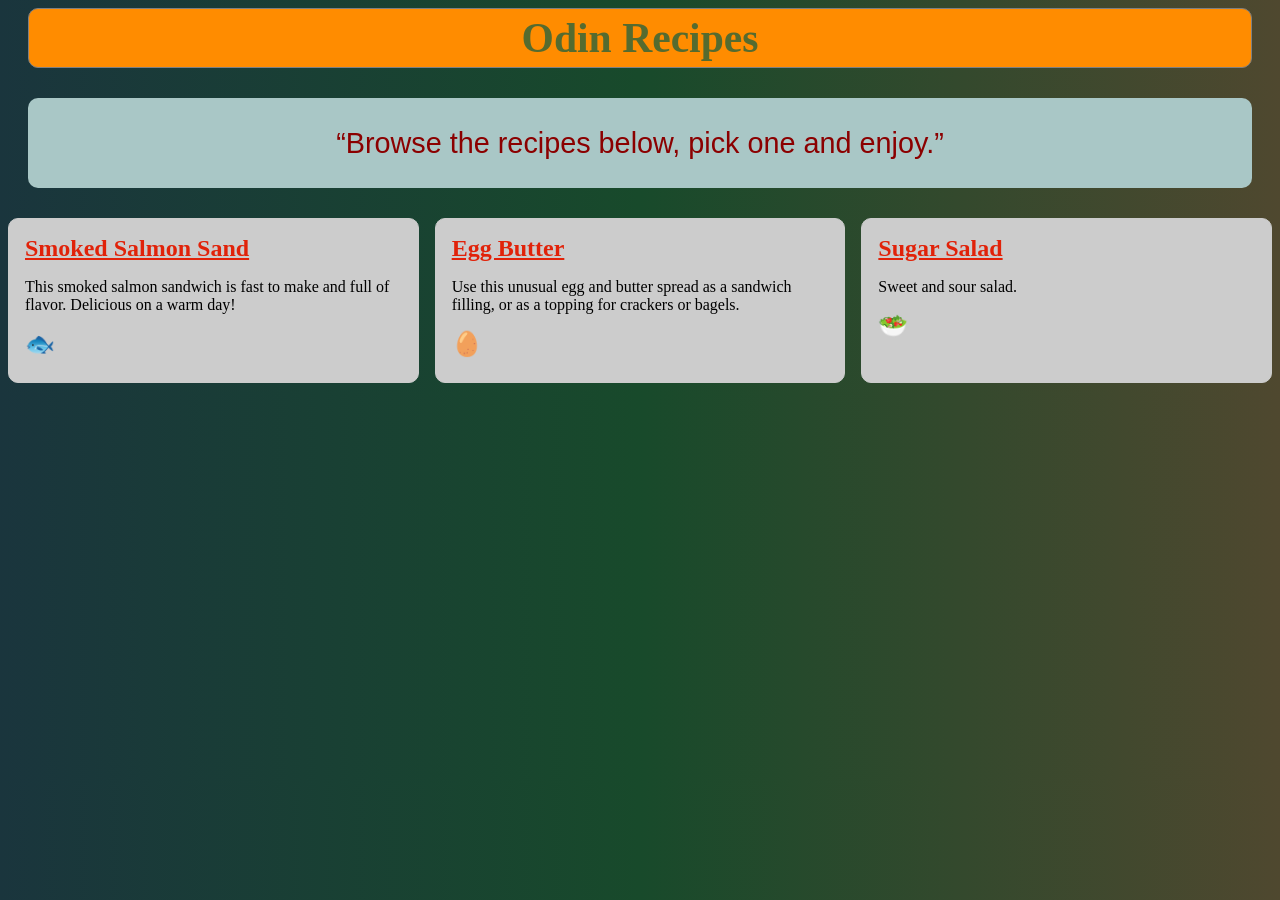
<file: index.html>
<!DOCTYPE html>
<html lang="en">
<head>
    <meta charset="UTF-8">
    <meta name="viewport" content="width=device-width, initial-scale=1.0">
    <link rel="stylesheet" href="./style.css" />
    <title>Odin Recipes</title>
</head>

<body>
    <div class="title"><a href="index.html"><h1>Odin Recipes</h1></a></div>

    <!-- <div class="quote"><p>“Good food is like a hug—warm, comforting, and made with care.”</p></div> -->
    <div class="intro"><p>“Browse the recipes below, pick one and enjoy.”</p></div>

    <div class="flex-recipes">

         <div class="card">
            <a href="./recipes/smokedSalmonSandwich.html">Smoked Salmon Sand</a>
            <p>This smoked salmon sandwich is fast to make and full of flavor. Delicious on a warm day!</p>
            <span class="card-emoji">🐟</span>
         </div>
         <div class="card">
            <a href="./recipes/eggButter.html">Egg Butter</a>
            <p>Use this unusual egg and butter spread as a sandwich filling, or as a topping for crackers or bagels.</p>
            <span class="card-emoji">🥚</span>
         </div>
         <div class="card">
            <a href="./recipes/sugarSalad.html">Sugar Salad</a>
            <p>Sweet and sour salad.</p>
            <span class="card-emoji">🥗</span>
         </div>
    </div>

</body>
</html>
</file>
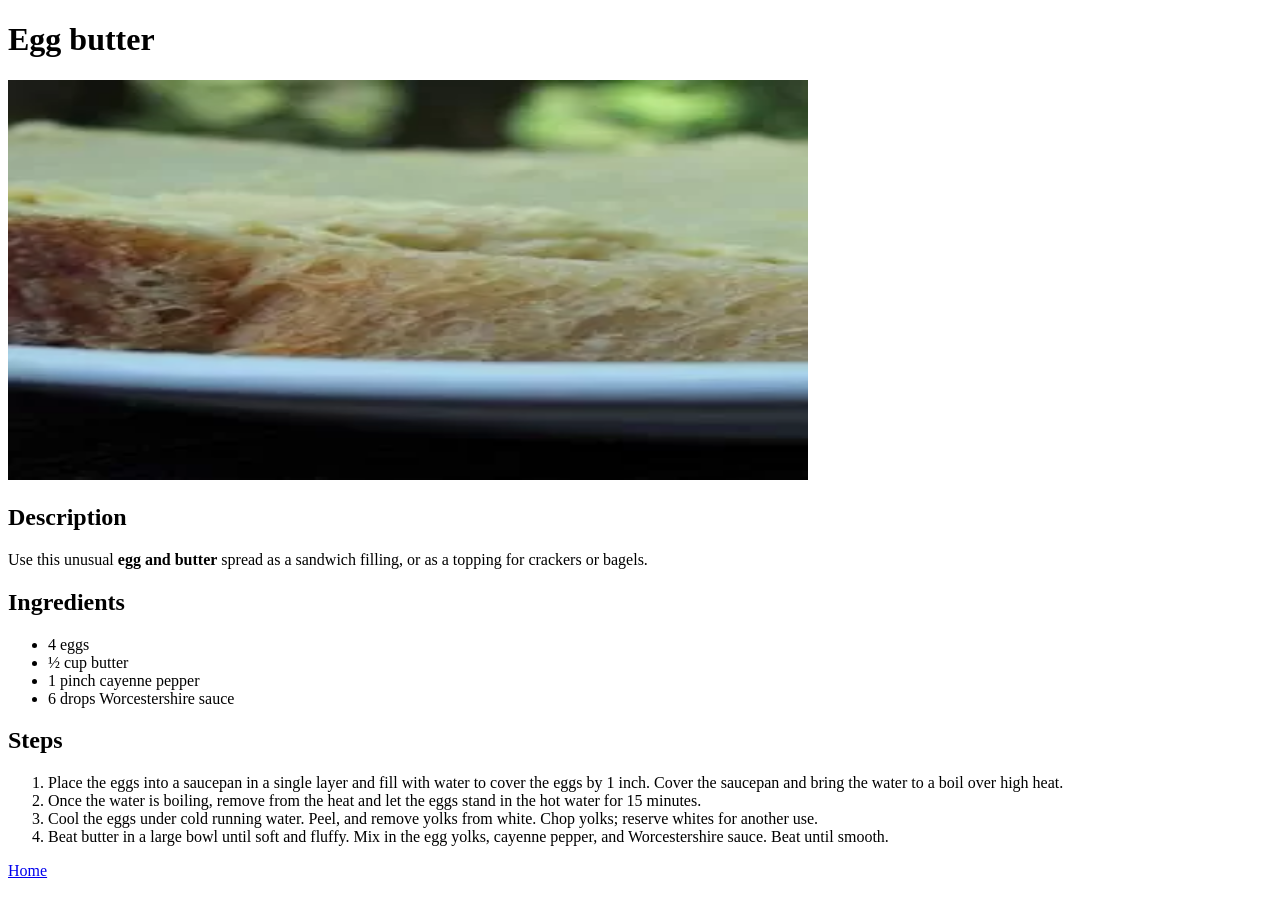
<file: recipes/eggButter.html>
<!DOCTYPE html>
<html lang="en">
<head>
    <meta charset="UTF-8">
    <meta name="viewport" content="width=device-width, initial-scale=1.0">
    <title>Egg Butter | Odin Recipes</title>
</head>
<body>
 <h1>Egg butter</h1>
 <img src="./eggButter.webp" rel="Egg butter" width="800" height="400"><br>
 <h2>Description</h2>   
 <p>Use this unusual <strong>egg and butter</strong> spread as a sandwich filling, or as a topping for crackers or bagels.</p>
 <h2>Ingredients</h2>
 <ul>
    <li>4 eggs</li>
    <li>½ cup butter</li>
    <li>1 pinch cayenne pepper</li>
    <li>6 drops Worcestershire sauce</li>
 </ul>
<h2>Steps</h2>
    <ol>
        <li>Place the eggs into a saucepan in a single layer and fill with water to cover the eggs by 1 inch. Cover the saucepan and bring the water to a boil over high heat.</li>
        <li>Once the water is boiling, remove from the heat and let the eggs stand in the hot water for 15 minutes.</li>
        <li>Cool the eggs under cold running water. Peel, and remove yolks from white. Chop yolks; reserve whites for another use.</li>
        <li>Beat butter in a large bowl until soft and fluffy. Mix in the egg yolks, cayenne pepper, and Worcestershire sauce. Beat until smooth.</li>
    </ol>
 <a href="../index.html">Home</a>
</body>
</html>
</file>
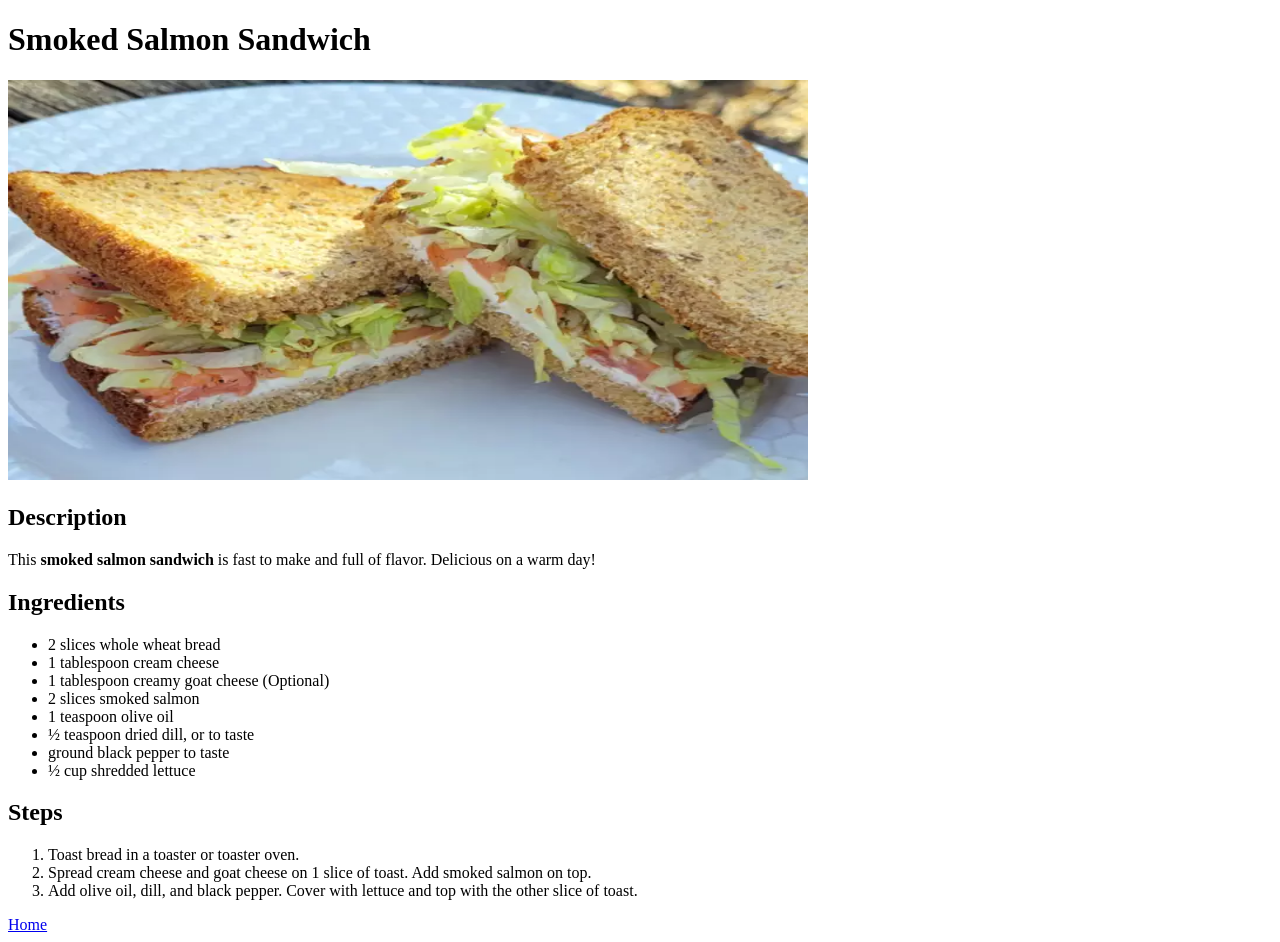
<file: recipes/smokedSalmonSandwich.html>
<!DOCTYPE html>
<html lang="en">
<head>
    <meta charset="UTF-8">
    <meta name="viewport" content="width=device-width, initial-scale=1.0">
    <title>Smoked Salmon Sandwich | Odin Recipes</title>
</head>
<body>
 <h1>Smoked Salmon Sandwich</h1>
 <img src="./smoked.webp" rel="Smoked Salmon Sandwich" width="800" height="400"><br>
 <h2>Description</h2>   
 <p>This <strong>smoked salmon sandwich</strong> is fast to make and full of flavor. Delicious on a warm day!</p>
 <h2>Ingredients</h2>
 <ul>
    <li>2 slices whole wheat bread</li>
    <li>1 tablespoon cream cheese</li>
    <li>1 tablespoon creamy goat cheese (Optional)</li>
    <li>2 slices smoked salmon</li>
    <li>1 teaspoon olive oil</li>
    <li>½ teaspoon dried dill, or to taste</li>
    <li>ground black pepper to taste</li>
    <li>½ cup shredded lettuce</li>
 </ul>
<h2>Steps</h2>
    <ol>
        <li>Toast bread in a toaster or toaster oven.</li>
        <li>Spread cream cheese and goat cheese on 1 slice of toast. Add smoked salmon on top.</li>
        <li>Add olive oil, dill, and black pepper. Cover with lettuce and top with the other slice of toast.</li>
    </ol>
 <a href="../index.html">Home</a>
</body>
</html>
</file>
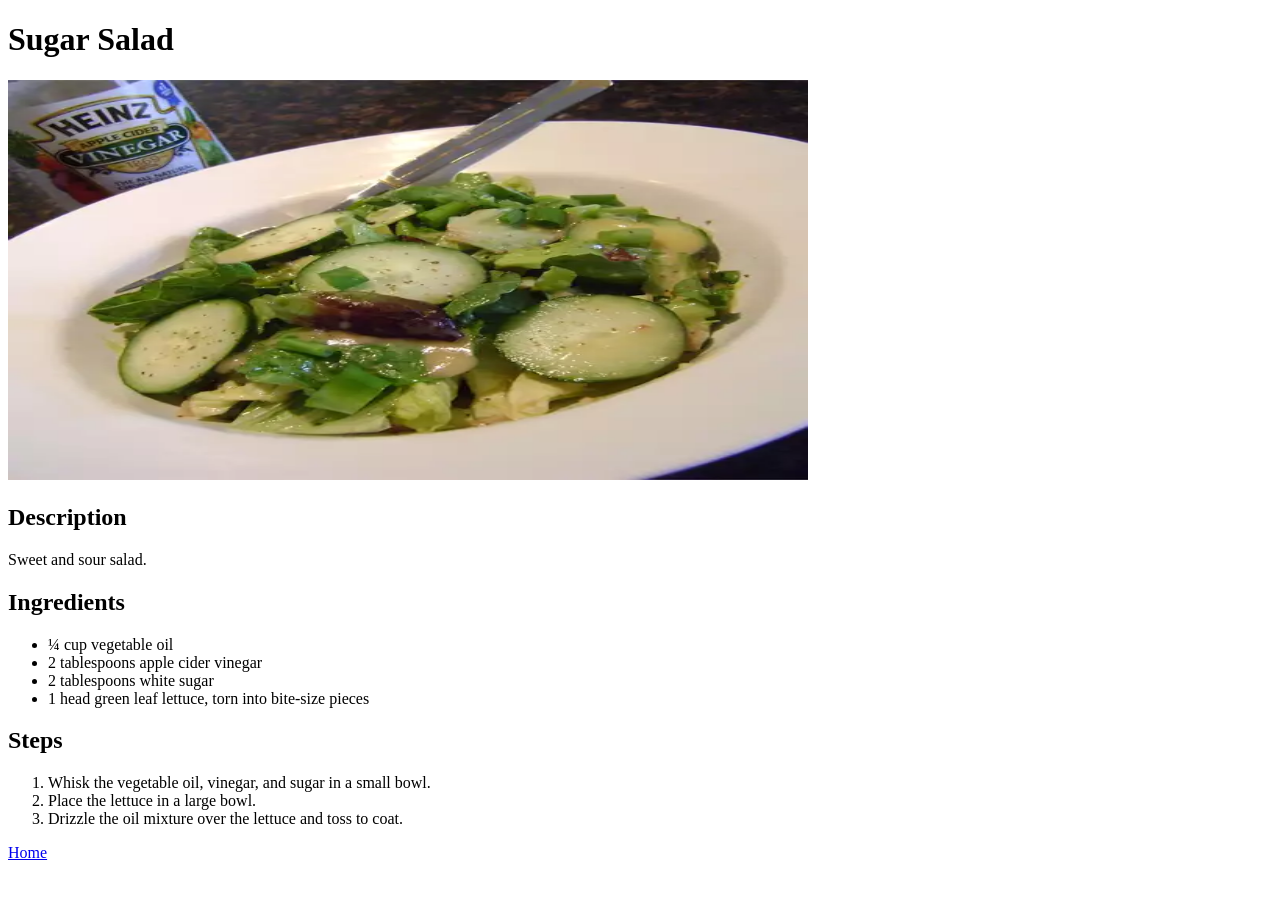
<file: recipes/sugarSalad.html>
<!DOCTYPE html>
<html lang="en">
<head>
    <meta charset="UTF-8">
    <meta name="viewport" content="width=device-width, initial-scale=1.0">
    <title>Sugar Salad | Odin Recipes</title>
</head>
<body>
 <h1>Sugar Salad</h1>
 <img src="./sugarSalad.webp" rel="Egg butter" width="800" height="400"><br>
 <h2>Description</h2>   
 <p>Sweet and sour salad.</p>
 <h2>Ingredients</h2>
 <ul>
    <li>¼ cup vegetable oil</li>
    <li>2 tablespoons apple cider vinegar</li>
    <li>2 tablespoons white sugar</li>
    <li>1 head green leaf lettuce, torn into bite-size pieces</li>
 </ul>
<h2>Steps</h2>
    <ol>
        <li>Whisk the vegetable oil, vinegar, and sugar in a small bowl.</li>
        <li>Place the lettuce in a large bowl.</li>
        <li>Drizzle the oil mixture over the lettuce and toss to coat.</li>
    </ol>
 <a href="../index.html">Home</a>
</body>
</html>
</file>
<file: style.css>
body {
   background: #1a353d;
   background: linear-gradient(90deg, rgba(26, 53, 61, 1) 0%, rgba(24, 74, 43, 1) 50%, rgba(79, 72, 47, 1) 100%);
}

.title{
  width: calc(100% - 40px); /* makes room for 20px left + 20px right */
  height: 60px;
  display: flex;
  align-items: center;
  padding: 0 16px;
  box-sizing: border-box;
  background-color: darkorange;
  justify-content: center;
  text-align: center;
  font-size: 1.3em;
  margin: 0 20px;
  border-radius: 10px;
  border-color: gray;
  border: 1px solid gray;
  color: darkolivegreen;

}

.title a {
  text-decoration: none;
  color: inherit;
}
.title:hover {

    background-color: crimson;
    color:whitesmoke;
    transition: 400ms;
}

/*
.quote {
    width: calc(100% - 40px);
    height: 90px;
    font-size: 1.8em;
    border-radius:10px;
    justify-content: center;
    text-align: center;
    align-items: center;
    box-sizing: border-box;
    font-family:'Segoe UI', Tahoma, Geneva, Verdana, sans-serif;
    vertical-align: auto;
    display: flex;
    color: darkred;
    background-color: rgb(169, 199, 198);
    margin: 30px 20px;
}
*/

.intro {
    width: calc(100% - 40px);
    height: 90px;
    font-size: 1.8em;
    border-radius:10px;
    justify-content: center;
    text-align: center;
    align-items: center;
    box-sizing: border-box;
    font-family:'Segoe UI', Tahoma, Geneva, Verdana, sans-serif;
    vertical-align: auto;
    display: flex;
    color: darkred;
    background-color: rgb(169, 199, 198);
    margin: 30px 20px;
}
.flex-recipes{
  display: flex;
  flex-direction: column;   /* small screens: vertical */
  gap: 16px;
  width: 100%;
}

.card{
  border: 1px solid #ccc;
  border-radius: 10px;
  padding: 16px;
  background-color: #ccc
}

.card a{
  color:rgb(225, 34, 9);
  font-size: 1.5em;
  font-weight: bold;
  /* text-decoration: */
  text-align: center;
}
.card a:hover {
  color: whitesmoke;
  transition: 400ms;
}
@media (min-width: 1024px){
  .flex-recipes{
    flex-direction: row; /* side-by-side */
  }

  .card{
    flex: 1;      /* equal widths */
    min-width: 0; /* prevents overflow weirdness */
  }
  
  .card-emoji{
  display: block;
  font-size: 24px;
  margin-bottom: 8px;
}
</file>
